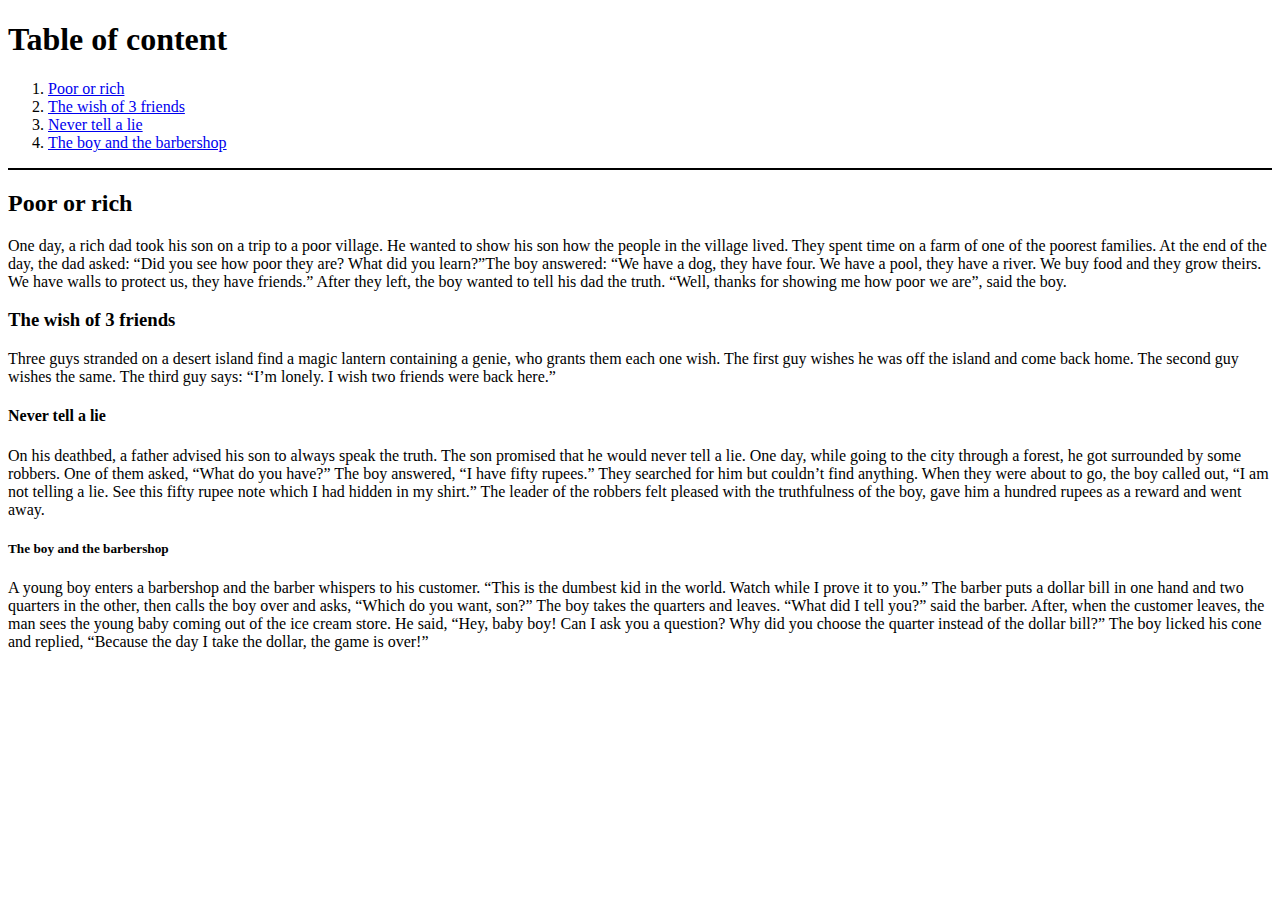
<file: index.html>
<!DOCTYPE html>
<html lang="en">
<head>
  <meta charset="UTF-8">
  <meta name="viewport" content="width=device-width, initial-scale=1.0">
  <title>Page Structure and Content Models</title>
</head>
<body>
  <head>
<h1> Table of content </h1>
  </head>
  <nav>
    <ol>
    <li><a href ="#">Poor or rich</a></li>
    <li><a href="#">The wish of 3 friends</a></li>
    <li><a href="#">Never tell a lie</a></li>
    <li><a href="#">The boy and the barbershop</a></li>
  </ol>
  </nav>
  <hr color="black"/>
  <main>
    <article>
      <h2> Poor or rich</h2>
      <p>One day, a rich dad took his son on a trip to a poor village. He wanted to show his son how the people in the village lived. They spent time on a farm of one of the poorest families. 
        At the end of the day, the dad asked: “Did you see how poor they are? What did you learn?”The boy answered: “We have a dog, they have four. We have a pool, they have a river. We buy food and they grow theirs. We have walls to protect us, they have friends.”
        After they left, the boy wanted to tell his dad the truth. “Well, thanks for showing me how poor we are”, said the boy.

      </p>
      <h3>The wish of 3 friends</h3>
      <P>Three guys stranded on a desert island find a magic lantern containing a genie, who grants them each one wish. 
        The first guy wishes he was off the island and come back home.
         The second guy wishes the same. 
        The third guy says: “I’m lonely. I wish two friends were back here.”</P>
        <h4>Never tell a lie</h4>
        <p>On his deathbed, a father advised his son to always speak the truth. The son promised that he would never tell a lie. 
          One day, while going to the city through a forest, he got surrounded by some robbers. One of them asked, “What do you have?” The boy answered, “I have fifty rupees.”
           They searched for him but couldn’t find anything. When they were about to go, the boy called out, “I am not telling a lie. See this fifty rupee note which I had hidden in my shirt.” 
          The leader of the robbers felt pleased with the truthfulness of the boy, gave him a hundred rupees as a reward and went away.</p>
          <h5>The boy and the barbershop</h5>
          <p>A young boy enters a barbershop and the barber whispers to his customer. “This is the dumbest kid in the world. Watch while I prove it to you.”
             The barber puts a dollar bill in one hand and two quarters in the other, then calls the boy over and asks, “Which do you want, son?” The boy takes the quarters and leaves. 
             “What did I tell you?” said the barber. After, when the customer leaves, the man sees the young baby coming out of the ice cream store.
              He said, “Hey, baby boy! Can I ask you a question? Why did you choose the quarter instead of the dollar bill?” 
            The boy licked his cone and replied, “Because the day I take the dollar, the game is over!”</p>
    </article>

  </main>
</body>
</html>
</file>
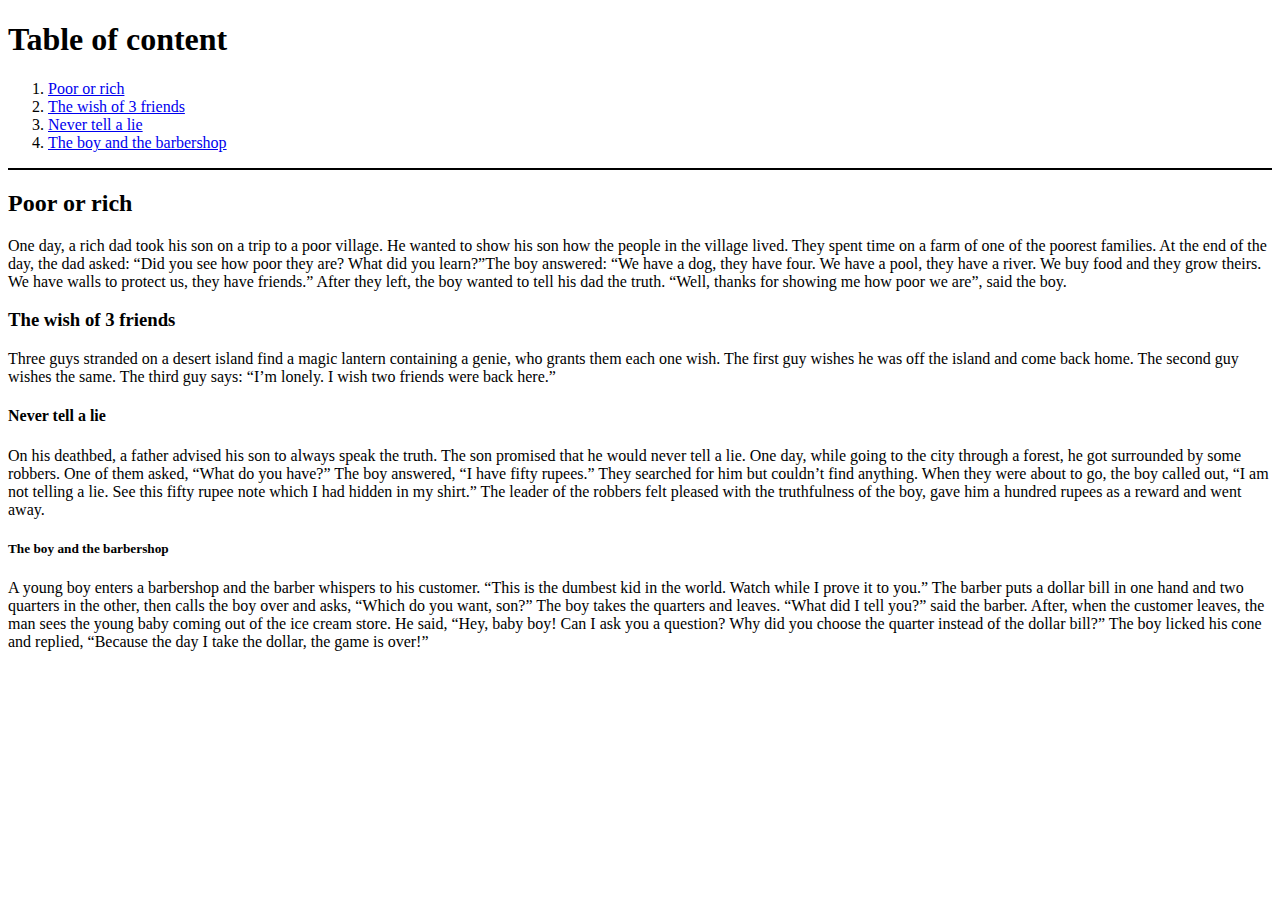
<file: week4.html>
<!DOCTYPE html>
<html lang="en">
<head>
  <meta charset="UTF-8">
  <meta name="viewport" content="width=device-width, initial-scale=1.0">
  <title>Page Structure and Content Models</title>
</head>
<body>
  <head>
<h1> Table of content </h1>
<style> strong {color:blueviolet}</style>
  </head>
  <nav>
    <ol>
    <li><a href ="#">Poor or rich</a></li>
    <li><a href="#">The wish of 3 friends</a></li>
    <li><a href="#">Never tell a lie</a></li>
    <li><a href="#">The boy and the barbershop</a></li>
  </ol>
  </nav>
  <hr color="black"/>
  <main>
    <article>
      <h2> Poor or rich</h2>
      <p>One day, a rich dad took his son on a trip to a poor village. He wanted to show his son how the people in the village lived. They spent time on a farm of one of the poorest families. 
        At the end of the day, the dad asked: “Did you see how poor they are? What did you learn?”The boy answered: “We have a dog, they have four. We have a pool, they have a river. We buy food and they grow theirs. We have walls to protect us, they have friends.”
        After they left, the boy wanted to tell his dad the truth. “Well, thanks for showing me how poor we are”, said the boy.

      </p>
      <h3>The wish of 3 friends</h3>
      <P>Three guys stranded on a desert island find a magic lantern containing a genie, who grants them each one wish. 
        The first guy wishes he was off the island and come back home.
         The second guy wishes the same. 
        The third guy says: “I’m lonely. I wish two friends were back here.”</P>
        <h4>Never tell a lie</h4>
        <p>On his deathbed, a father advised his son to always speak the truth. The son promised that he would never tell a lie. 
          One day, while going to the city through a forest, he got surrounded by some robbers. One of them asked, “What do you have?” The boy answered, “I have fifty rupees.”
           They searched for him but couldn’t find anything. When they were about to go, the boy called out, “I am not telling a lie. See this fifty rupee note which I had hidden in my shirt.” 
          The leader of the robbers felt pleased with the truthfulness of the boy, gave him a hundred rupees as a reward and went away.</p>
          <h5>The boy and the barbershop</h5>
          <p>A young boy enters a barbershop and the barber whispers to his customer. “This is the dumbest kid in the world. Watch while I prove it to you.”
             The barber puts a dollar bill in one hand and two quarters in the other, then calls the boy over and asks, “Which do you want, son?” The boy takes the quarters and leaves. 
             “What did I tell you?” said the barber. After, when the customer leaves, the man sees the young baby coming out of the ice cream store.
              He said, “Hey, baby boy! Can I ask you a question? Why did you choose the quarter instead of the dollar bill?” 
            The boy licked his cone and replied, “Because the day I take the dollar, the game is over!”</p>
    </article>

  </main>
</body>
</html>
</file>
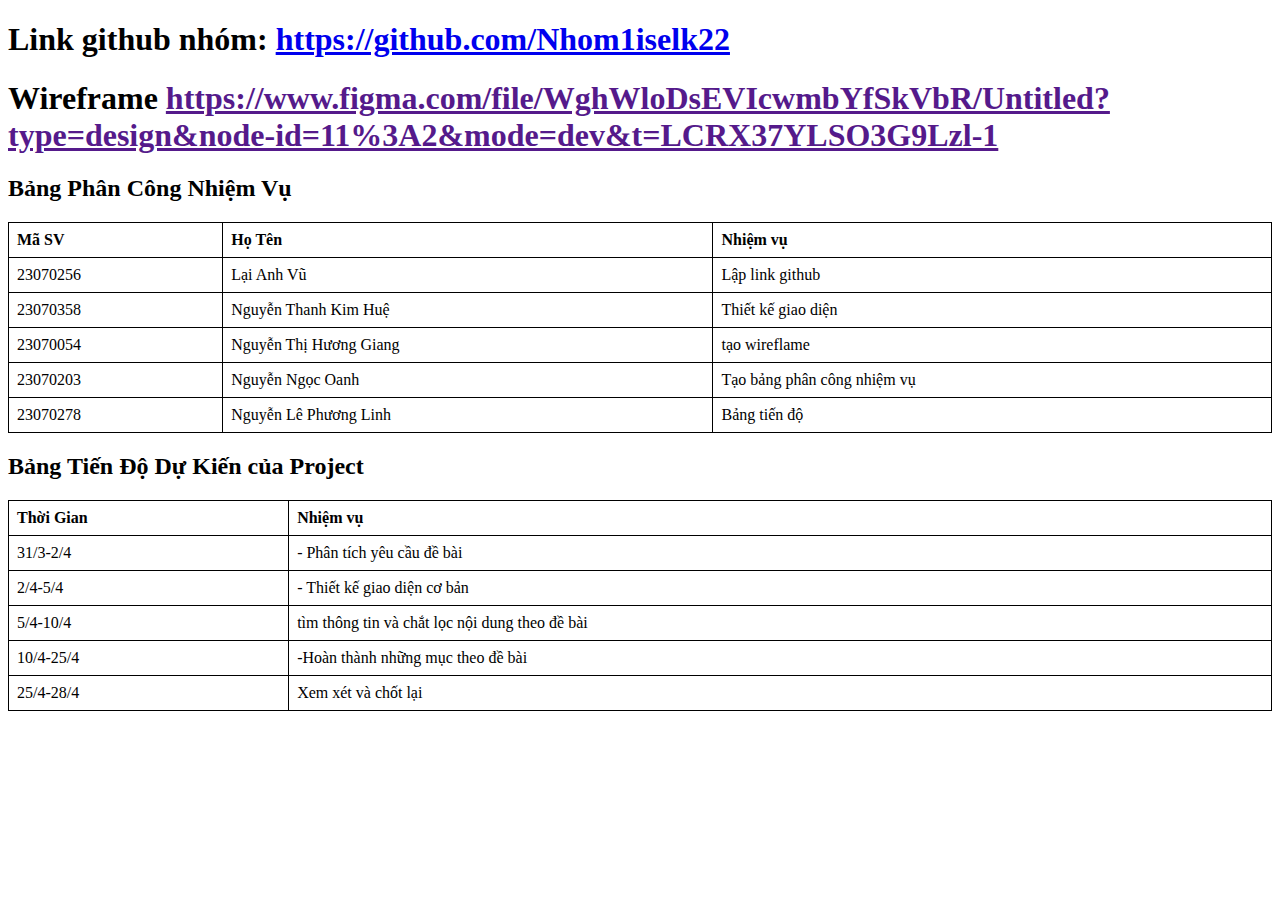
<file: bt nom/bang.html>
<!DOCTYPE html>
<html lang="en">

<head>
    <meta charset="UTF-8">
    <meta name="viewport" content="width=device-width, initial-scale=1.0">
    <title>Example Table</title>
    <style>
        table {
            width: 100%;
            border-collapse: collapse;
        }

        th,
        td {
            border: 1px solid black;
            padding: 8px;
            text-align: left;
        }
    </style>
</head>

<body>
    <h1>Link github nhóm:
        <a href="https://github.com/Nhom1iselk22">https://github.com/Nhom1iselk22</a>
            </h1>
            <h1> Wireframe
                <a href=""https://www.figma.com/file/WghWloDsEVIcwmbYfSkVbR/Untitled?type=design&node-id=11%3A2&mode=dev&t=LCRX37YLSO3G9Lzl-1">https://www.figma.com/file/WghWloDsEVIcwmbYfSkVbR/Untitled?type=design&node-id=11%3A2&mode=dev&t=LCRX37YLSO3G9Lzl-1</a>

            </h1>

            <h2>Bảng Phân Công Nhiệm Vụ</h2>
            <table>
                <tr>
                    <th>Mã SV</th>
                    <th>Họ Tên</th>
                    <th>Nhiệm vụ</th>
                </tr>
                <tr>
                    <td>23070256</td>
                    <td>Lại Anh Vũ </td>
                    <td>Lập link github</td>
                </tr>
                <tr>
                    <td>23070358</td>
                    <td>Nguyễn Thanh Kim Huệ</td>
                    <td>Thiết kế giao diện</td>
                </tr>
                <tr>
                    <td>23070054</td>
                    <td>Nguyễn Thị Hương Giang</td>
                    <td>tạo wireflame</td>
                </tr>
                <tr>
                    <td>23070203</td>
                    <td>Nguyễn Ngọc Oanh</td>
                    <td>Tạo bảng phân công nhiệm vụ</td>
                </tr>
                <tr>
                    <td>23070278</td>
                    <td>Nguyễn Lê Phương Linh</td>
                    <td>Bảng tiến độ</td>
                </tr>

            </table>

            <h2>Bảng Tiến Độ Dự Kiến của Project </h2>
            <table>
                <tr>
                    <th>Thời Gian</th>
                    <th>Nhiệm vụ</th>
                </tr>
                <tr>
                    <td>31/3-2/4</td>
                    <td>- Phân tích yêu cầu đề bài</td>
                </tr>
                <tr>
                    <td>2/4-5/4</td>
                    <td>- Thiết kế giao diện cơ bản</td>
                </tr>
                <tr>
                    <td>5/4-10/4</td>
                    <td>tìm thông tin và chắt lọc nội dung theo đề bài</td>
                </tr>
                <tr>
                    <td>10/4-25/4</td>
                    <td>-Hoàn thành những mục theo đề bài</td>
                <tr>
                    <td>25/4-28/4</td>
                    <td>Xem xét và chốt lại</td>
                </tr>
                </tr>

            </table>

</body>

</html>
</file>
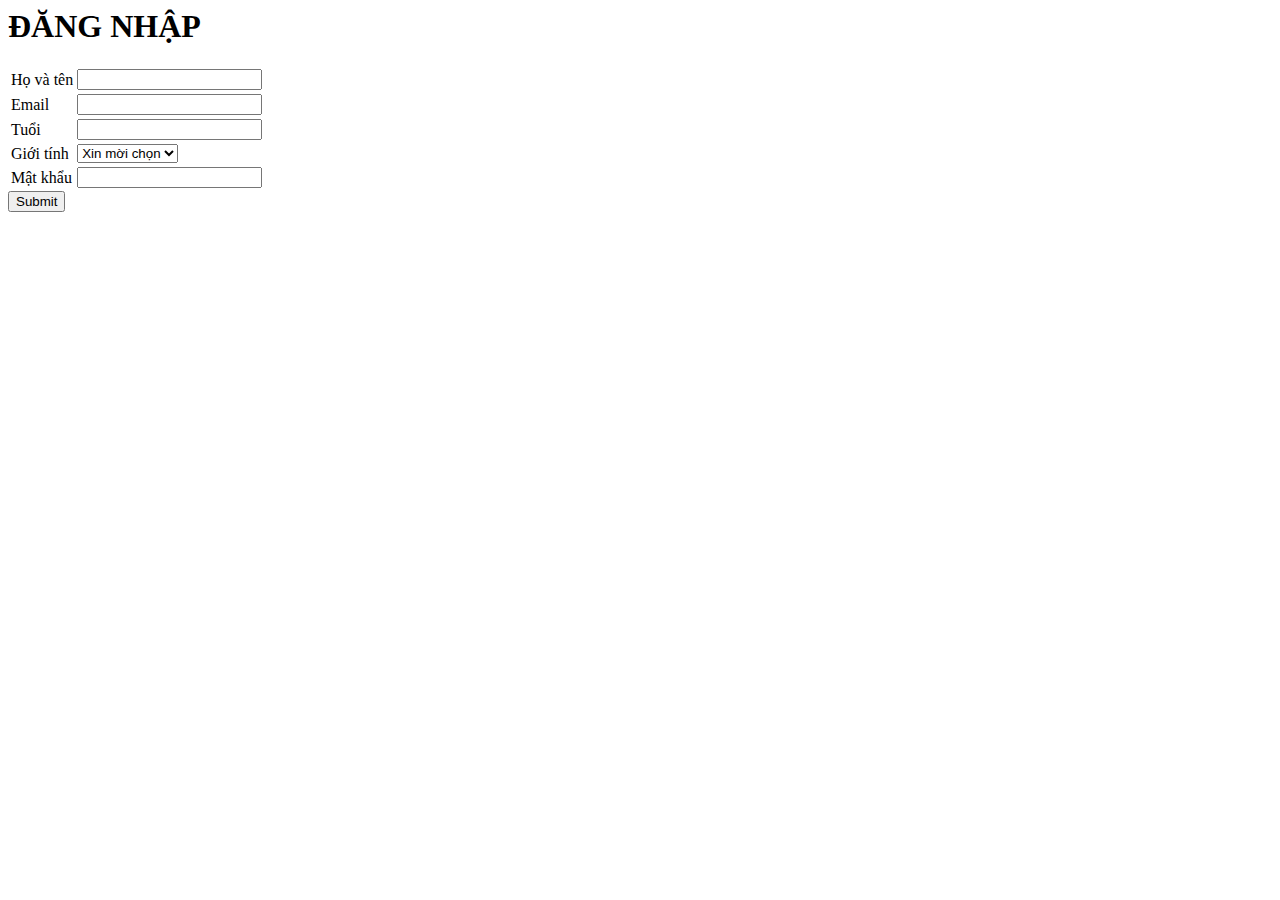
<file: week3/form.html>
<h1> ĐĂNG NHẬP </h1>
<!DOCTYPE html>
<html lang=""en">
<head>
    <title> Form Demo </title>
</head>
<body>
    <form action="">
        <table>
<tr>
    <td><label for ="hoten"> Họ và tên </label></td>
    <td><input type="text" id= hoten" name="hoten"></td>
</tr>
<tr>
    <td><label for="email"> Email </label></td>
    <td><input type="email"id="email"name="email"</td>
</tr>
<tr>

<td><label for="tuoi"> Tuổi</label></td>
<td><input type="number" id="tuoi" name="tuoi"</td>
</tr>
<tr>
    <td><label for="gioi tinh"> Giới tính </label> </td>
    <td>
        <select name="Gioi tinh"id="gioi tinh" required>
            <option value="">Xin mời chọn</option>
            <option value="male">Nam</option>
            <option value="female">Nữ</option>
         </select>   
    
 <tr>
    <td><label for="matkhau">Mật khẩu</label></td>
    <td><input type="password" id="matkhau" name="matkhau" </td>
 </tr>
        </table>
        <input type="submit">
    </form>
</body>
</html>
</file>
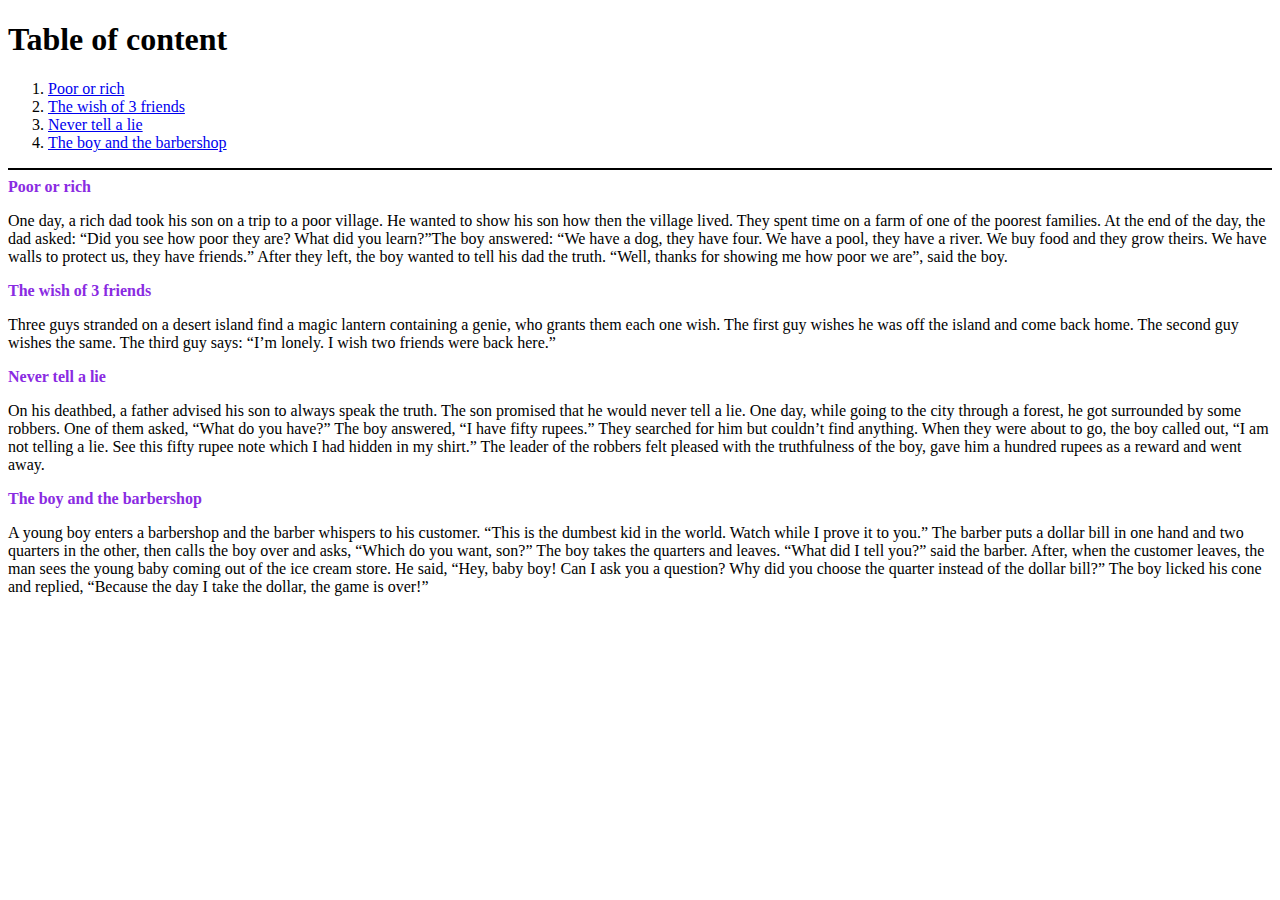
<file: week4/bt tuan4.html>
<!DOCTYPE html>
<html lang="en">
<head>
  <meta charset="UTF-8">
  <meta name="viewport" content="width=device-width, initial-scale=1.0">
  <title>Page Structure and Content Models</title>
  <style> strong{color:blueviolet} 
</style>
</head>
<body>
  <head>
<h1> Table of content </h1>
  </head>
  <nav>
    <ol>
    <li><a href ="#Poor or rich">Poor or rich</a></li>
    <li><a href="#The wish of 3 friends">The wish of 3 friends</a></li>
    <li><a href="#Never tell a lie">Never tell a lie</a></li>
    <li><a href="#The boy and the barbershop">The boy and the barbershop</a></li>
  </ol>
  </nav>
  <hr color="black"/>
  <main>
    <article>
      <strong> Poor or rich</strong>
      <p>One day, a rich dad took his son on a trip to a poor village. He wanted to show his son how then the village lived. They spent time on a farm of one of the poorest families. 
        At the end of the day, the dad asked: “Did you see how poor they are? What did you learn?”The boy answered: “We have a dog, they have four. We have a pool, they have a river. We buy food and they grow theirs. We have walls to protect us, they have friends.”
        After they left, the boy wanted to tell his dad the truth. “Well, thanks for showing me how poor we are”, said the boy.

      </p>
      <strong>The wish of 3 friends</strong>
      <P>Three guys stranded on a desert island find a magic lantern containing a genie, who grants them each one wish. 
        The first guy wishes he was off the island and come back home.
         The second guy wishes the same. 
        The third guy says: “I’m lonely. I wish two friends were back here.”</P>
        <strong>Never tell a lie</strong>
        <p>On his deathbed, a father advised his son to always speak the truth. The son promised that he would never tell a lie. 
          One day, while going to the city through a forest, he got surrounded by some robbers. One of them asked, “What do you have?” The boy answered, “I have fifty rupees.”
           They searched for him but couldn’t find anything. When they were about to go, the boy called out, “I am not telling a lie. See this fifty rupee note which I had hidden in my shirt.” 
          The leader of the robbers felt pleased with the truthfulness of the boy, gave him a hundred rupees as a reward and went away.</p>
          <strong>The boy and the barbershop</strong>
          <p>A young boy enters a barbershop and the barber whispers to his customer. “This is the dumbest kid in the world. Watch while I prove it to you.”
             The barber puts a dollar bill in one hand and two quarters in the other, then calls the boy over and asks, “Which do you want, son?” The boy takes the quarters and leaves. 
             “What did I tell you?” said the barber. After, when the customer leaves, the man sees the young baby coming out of the ice cream store.
              He said, “Hey, baby boy! Can I ask you a question? Why did you choose the quarter instead of the dollar bill?” 
            The boy licked his cone and replied, “Because the day I take the dollar, the game is over!”</p>
    </article>

  </main>
</body>
</html>
</file>
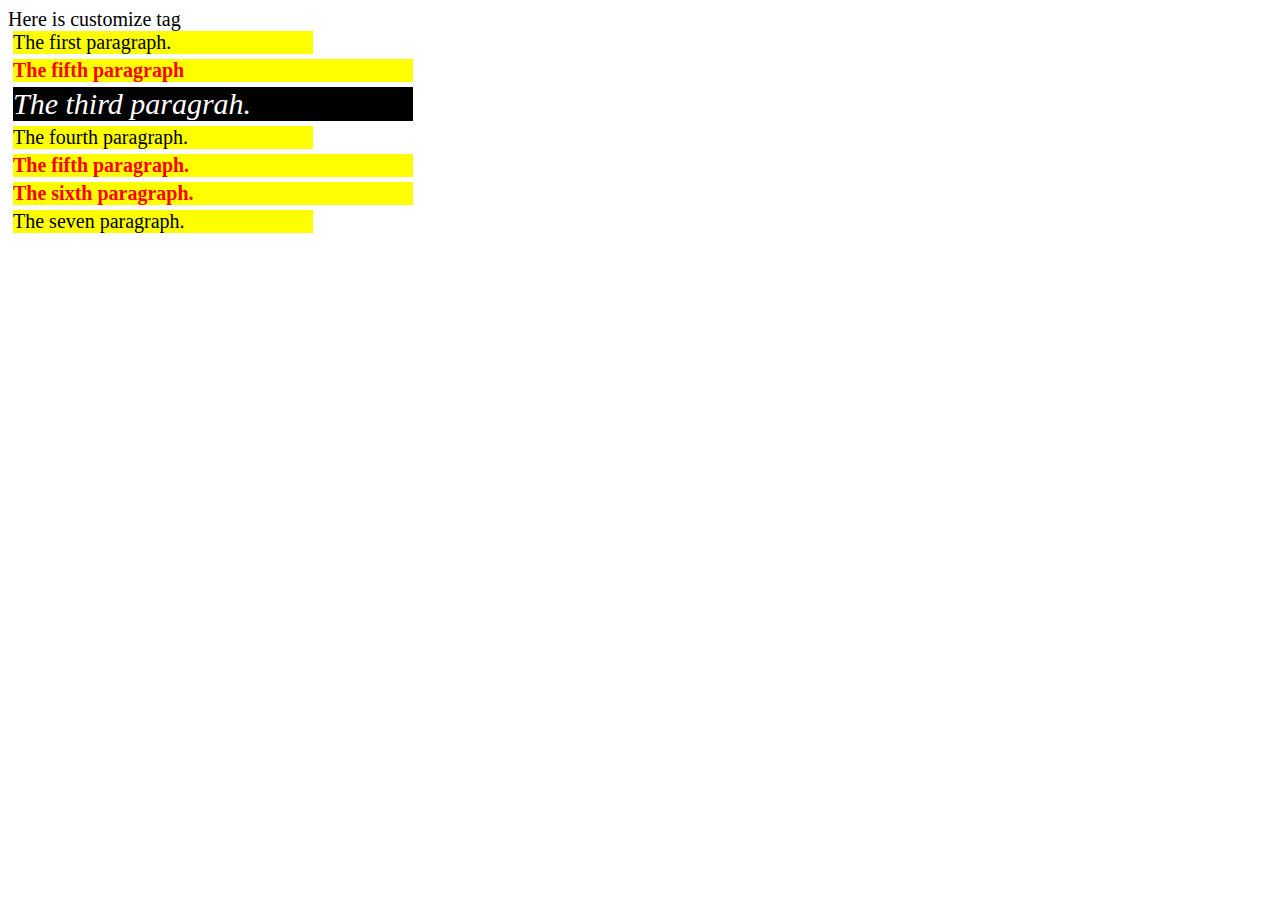
<file: WEEK5/bt.html>
<!DOCTYPE html>
<html>
    <head>
        <meta charset="utf-8">
        <title> The priority of selectors</title>
        <style type="text/css">
            *{font:20px"Comic Sans MS";}
            
MyCustomsizeTag{
                display: block;
                text-align: center;
                text-transform: capitalize;
                text-decoration: underline;
                width: 500px;}
                div{
                    background-color: yellow;
                    margin: 0px 0px 5px 5px;
                    width: 300px;
                } 
                .GroupFormat{
                    font-weight: bold;
                    color: #f00;
                    width: 400px;}
#TheHighestPriority {
                    background-color: #000;
                    font-weight: none;
                    font: italic 30px "Times New Roman";
                    color: #fff;}
        </style>
    </head>
    <body>
        <MyCustomizeTag>Here is customize tag</MyCustomizeTag>
        <div>The first paragraph.</div>
        <div class="GroupFormat">The fifth paragraph</div>
        <div class="GroupFormat" id="TheHighestPriority"> The third paragrah.
        </div>
        <div>The fourth paragraph.</div>
        <div class="GroupFormat">The fifth paragraph.</div>
        <div class="GroupFormat">The sixth paragraph.
        </div>
        <div> The seven paragraph.</div>
    </body>
</html>
</file>
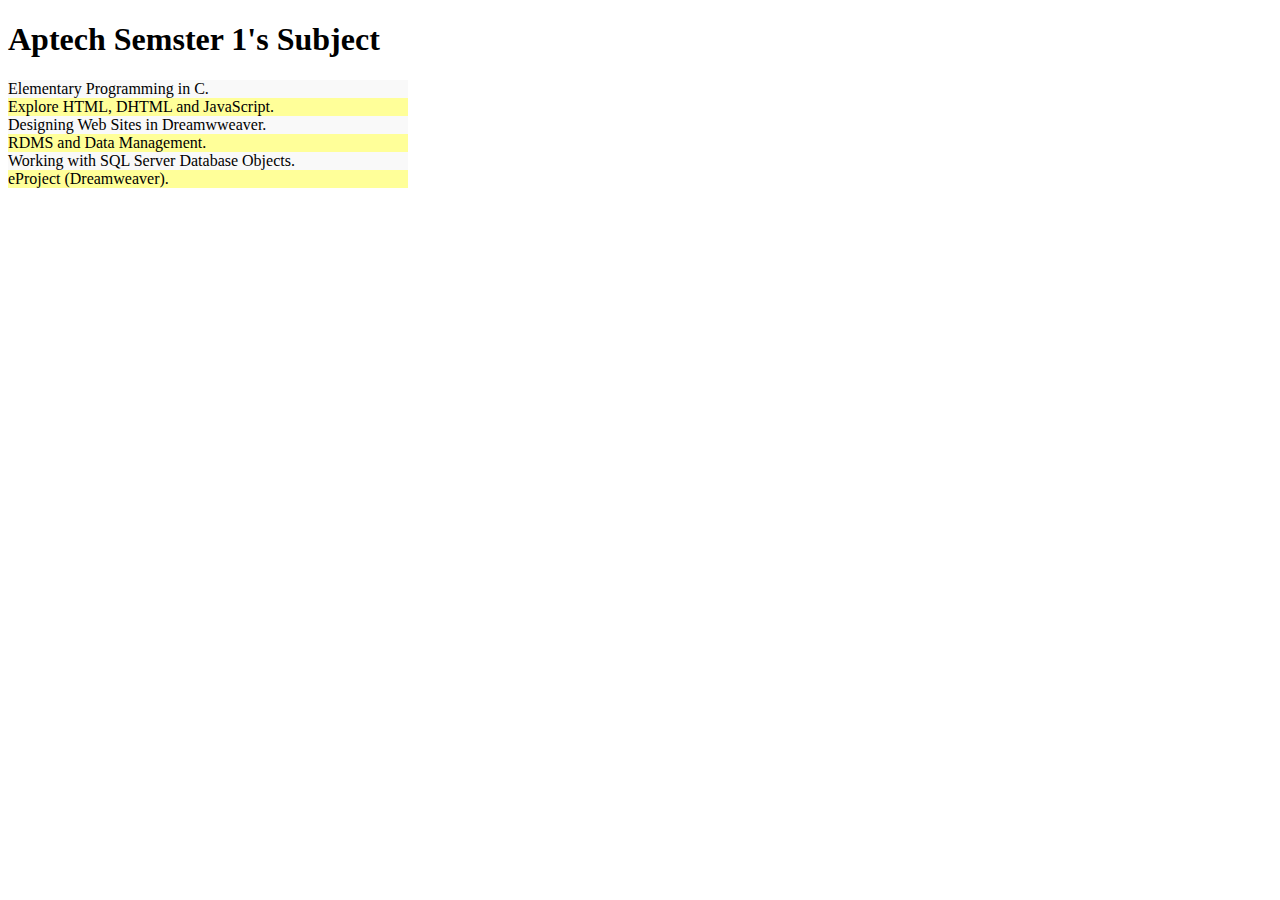
<file: WEEK5/bt2.html>
<!DOCTYPE html>
<html>
    <head>
        <meta charset="utf-8">
        <title>
            Recognize odd and even element
        </title>
        <style>
            div {width: 400px;}
            div:nth-child(even) {background: #f9f9f9;}/*even|odd*/
            div:nth-child(2n+1) {background: #ff9;}/* an+b*/

        </style>
    </head>
    <body>
        <h1>Aptech Semster 1's Subject</h1>
        <div>Elementary Programming in C.</div>
        <div>Explore HTML, DHTML and JavaScript.</div>
        <div>Designing Web Sites in Dreamwweaver.</div>
        <div>RDMS and Data Management.</div>
        <div>Working with SQL Server Database Objects.</div>
        <div>eProject (Dreamweaver).</div>
    </body>
</html>
</file>
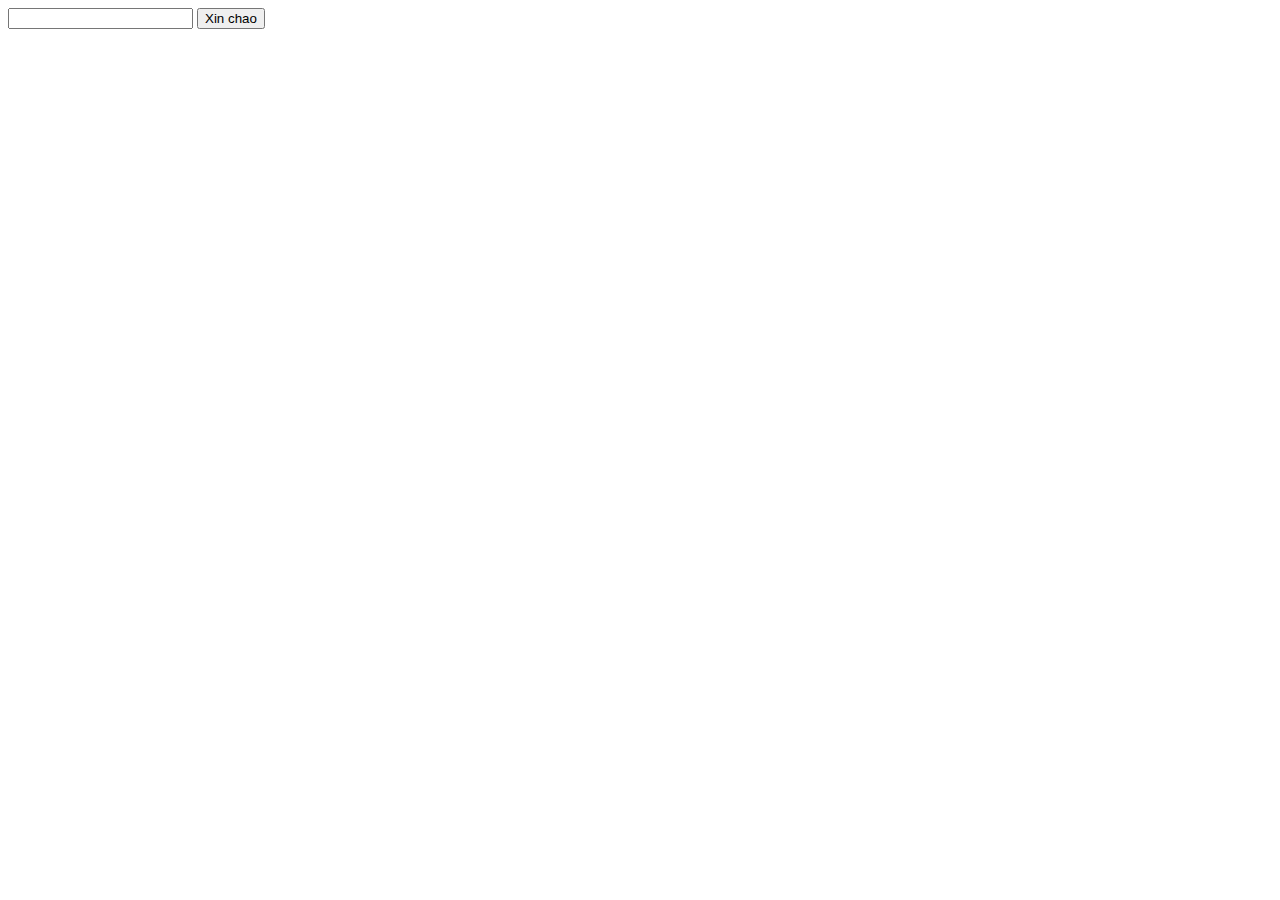
<file: Week6/bt1.html>
<!DOCTYPE HTML>
<html lang="em">
    <head>
        <meta charset="UTF-8">
        <meta name="viewport" content="width=device-width,intitial-scale=1.0">
        <title> Document</title>

    </head>
    <body>
        <input type="text" id="name">
        <button onclick="xinchao();">
       Xin chao 
    </button>
        </body>
        <script>
            function xinchao() {
                var name=document.getElementById('name').value;
                alert('Xin chao '+ name+'!');
                alert('Chuc '+name+ ' ngay moi vui ve');
            }

        </script>
</html>
</file>
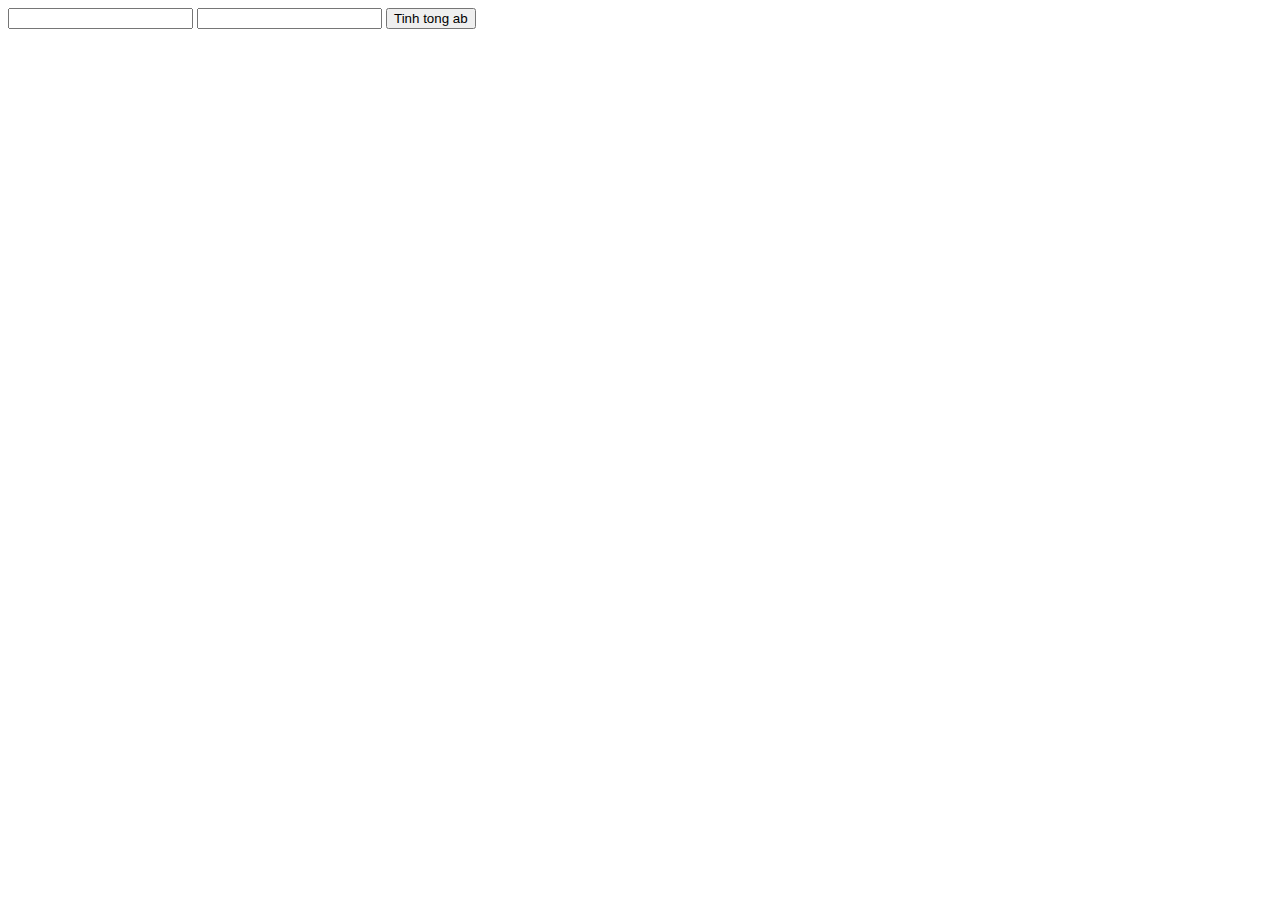
<file: Week6/lab1.html>
<!DOCTYPE HTML>
<html lang="em">
    <head>
        <meta charset="UTF-8">
        <meta name="viewport" content="width=device-width,intitial-scale=1.0">
        <title> ex01</title>

    </head>
    <body>
        <input type="text" id="txta">
        <input type="text" id="txtb">
        <button onclick="tongab();">
       Tinh tong ab 
    </button>
        </body>
        <script>
            function tongab() {
                var txta=document.getElementById('txta').value;
                var txtb=document.getElementById('txtb').value;
                if( txta==null || txta==""  || isNaN(txta)) {
                    alert('Vui long nhap so hop le');
                    return;
                }
                if( txtb==null||txtb==""||isNaN(txtb)) {
                    alert('Vui long nhap so hop le');
                    return;
                }
                alert(parseInt(txta)+ parseInt(txtb));
                
            }

        </script>
</html>
</file>
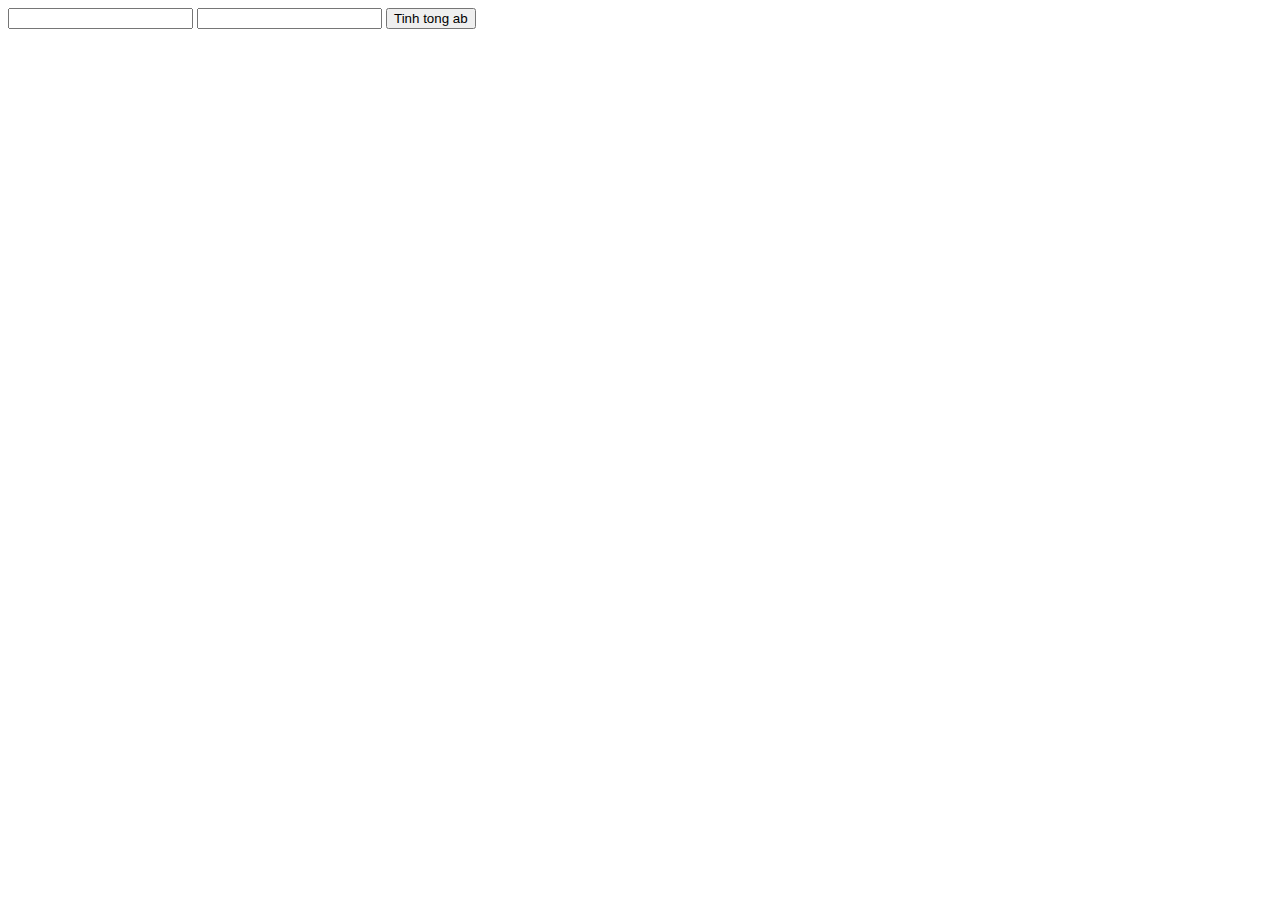
<file: Week6/lab2.html>
<!DOCTYPE HTML>
<html lang="em">
    <head>
        <meta charset="UTF-8">
        <meta name="viewport" content="width=device-width,intitial-scale=1.0">
        <title> ex02</title>

    </head>
    <body style="color:rgb(221, 187, 146)">
        <input type="text" id="txta">
        <input type="text" id="txtb">
        
        <button onclick="tongab();">
              Tinh tong ab 
    
    </button>
    <div id="result"> </div>
        </body>
        <script>
            function tongab() {
                var txta=document.getElementById('txta').value;
                var txtb=document.getElementById('txtb').value;
                var result=document.getElementById('result').value;
                if( txta==null || txta==""  || isNaN(txta)) {
                    alert('Vui long nhap so hop le');
                    return;
                }
                if( txtb==null||txtb==""||isNaN(txtb)) {
                    alert('Vui long nhap so hop le');
                    return;
                }
                var result=parseInt(txta)+ parseInt(txtb);
                alert(result);
                document.getElementById('txta').value='';
                document.getElementById('txtb').value='';
                var resultElement=document.getElementById('result');
                resultElement.innerHTML="<span style='color:red'><b>Ket qua:"+ result +"</b></span>"; 

            }

        </script>
</html>
</file>
